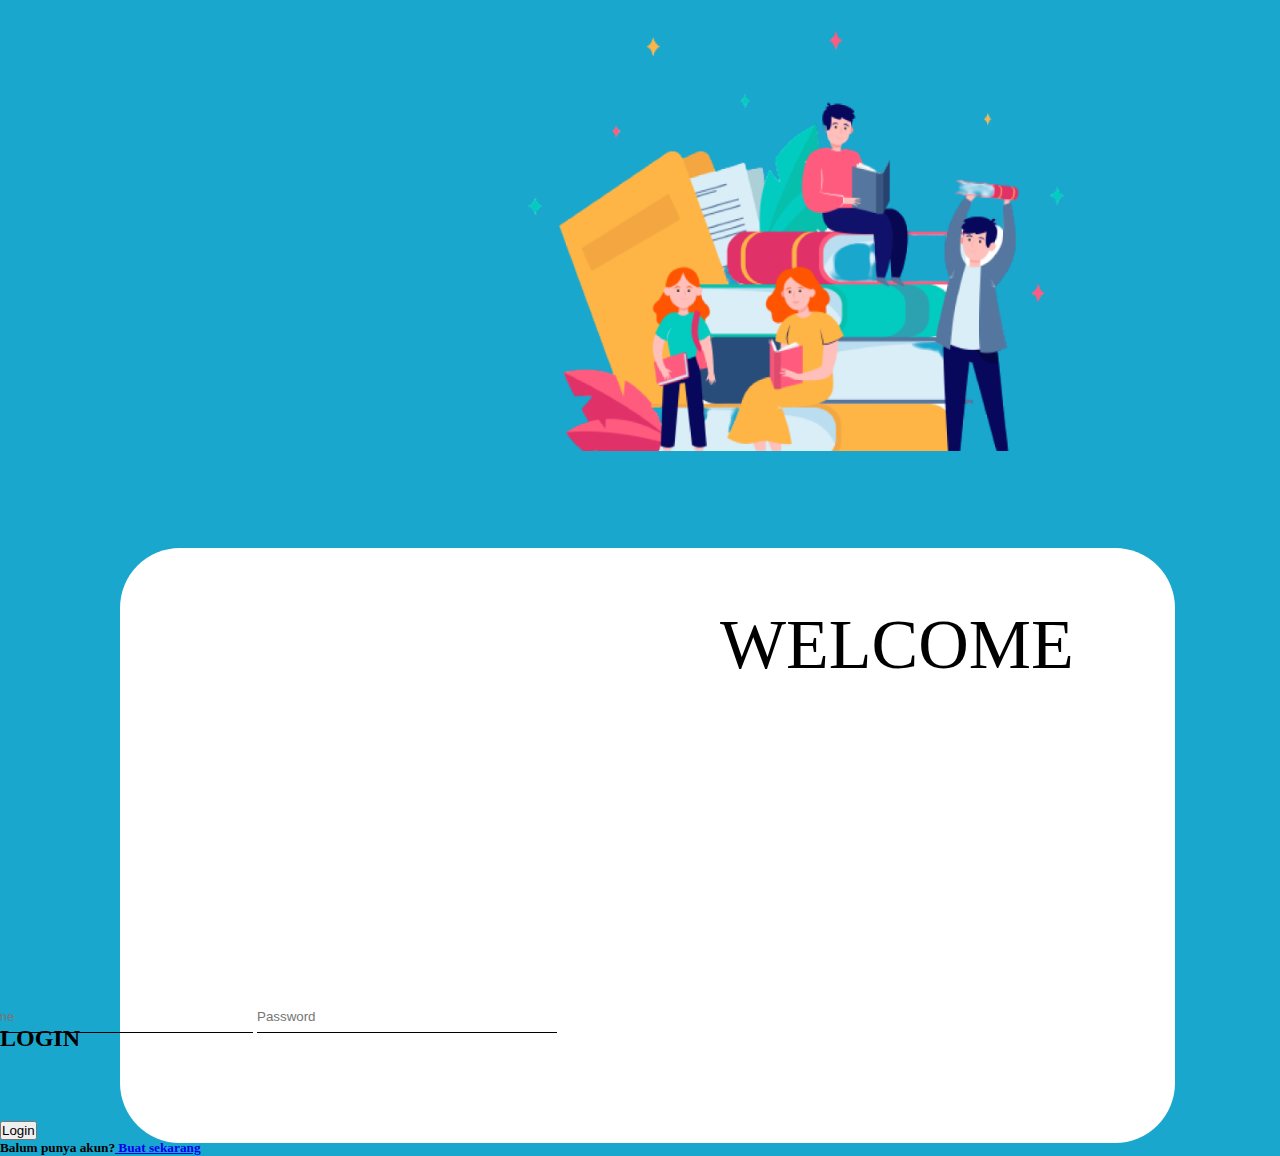
<file: index.html>
<!DOCTYPE html>
<html lang="en">
<head>
    <meta charset="UTF-8">
    <meta http-equiv="X-UA-Compatible" content="IE=edge">
    <meta name="viewport" content="width=device-width, initial-scale=1.0">
    <title>OSSION</title>
    <link rel="stylesheet" href="style.css">
</head>
<body>
    <div class="login">
        <img src="8609147_5836-removebg-preview 1.png">
    </div>
    <div class="page1">
        <div class="welcome">
            <h1>WELCOME</h1>
        </div>
    </div>
    <div class="login2">
    </div>
    <div class="login3">
        <h2>LOGIN</h2>
    </div>
    
    <div class="user">
            <input type="text" placeholder="Username">
            <input type="password" placeholder="Password"><br><br>
            <a href="#"><button class="button">Login</button></a>
        </div>
    </div>
    <div class="blmakn">
        <h5>Balum punya akun?<a href="register.html"> Buat sekarang<a></h5>
    </div>
    
    
</body>
</html>
</file>
<file: style.css>
*{
    padding: 0;
    margin: 0;
}
body{
    background: #19A7CE;
}
.bg{
    position: absolute;
    width: 1056.58px;
    height: 591.42px;
    left: 114.14px;
    top: 118.79px;
    background: #FFFFFF;
    border-radius: 60px;
}
.bg h1{
    position: absolute;
width: 474px;
height: 144px;
left: 584px;
top: 65px;

font-family: 'Century Schoolbook';
font-style: normal;
font-weight: 400;
font-size: 70px;
line-height: 84px;

color: #000000;

}
.bg img{
    position: absolute;
    width: 550px;
    height: 350px;
    left: 450px;
    top: 225px;
}
.bg2{
    position: absolute;
    width: 424.64px;
    height: 536.75px;
    left: 144px;
    top: 147px;
    background: #5BC0F8;
    border-radius: 50px;
}
.bg2 h1{
    position: absolute;
    width: 355.53px;
    height: 88.47px;
    left: 95px;
    top: 45px;
    font-family: 'Century Schoolbook';
    font-style: normal;
    font-weight: 400;
    font-size: 45px;
    line-height: 54px;
    color: #000000;
}
.bg2 input [type=text]{
    width: 100%;
    outline: 0;
    border: 0;
    border-bottom: 2px solid #FFFFFF;
    padding: 10px 0;
    background: transparent;
    font-size: 2om;
    color: #FFFFFF;
}
.input-group{
    width: 600px;
    position: relative;
    padding-top: 200px;
}
.input-field{
    width: 50%;
    outline: 0;
    border: 0;
    border-bottom: 2px solid #FFFFFF;
    padding: 10px 0;
    background: transparent;
    font-size: 2om;
    color: #FFFFFF;
    transition: 0.3s ease;
}

.page1{
    position: relative;
width: 1055px;
height: 595px;
left: 120px;
top: 118px;

background: #FFFFFF;
border-radius: 60px;
}

h1{
    position: relative;
width: 474px;
height: 144px;
left: 600px;
top: 55px;

font-family: 'Century Schoolbook';
font-style: normal;
font-weight: 400;
font-size: 70px;
line-height: 84px;

color: #000000;
}

img{
    position: relative;
width: 645px;
height: 426px;
left: 470px;
top: 25px;
}

.regist{
    position: relative;
width: 424px;
height: 540px;
left: 35px;
bottom: 547px;

background: #5BC0F8;
border-radius: 50px;
}

h3{
    position: relative;
width: 355.53px;
height: 88.47px;
left: 85px;
top: 50px;

font-family: 'Century Schoolbook';
font-style: normal;
font-weight: 400;
font-size: 45px;
line-height: 54px;

color: #000000;
}


td{
    position: relative;
    width: 100px;
    height: 29.82px;
    left: 0px;
    top: 0;
    font-family: 'Century Schoolbook';
    font-style: normal;
    font-weight: 400;
    font-size: 15px;
    line-height: 24px;
    color: #000000;

}

input{
    position: relative;
    width: 300px;
    height: 29.82px;
    left: -47px;
    top: -50px;
    background:none;
    border: 0;
    border-bottom: 1px solid #000000;
    margin-bottom: 20px;
}

input[type="submit"]{
    position: relative;
width: 127.19px;
height: 48.71px;
left: 157px;
top: -60px;

background: #FBE526;
border-radius: 50px;

font-family: 'Century Schoolbook';
font-style: normal;
font-weight: 400;
font-size: 20px;
line-height: 24px;

color: #000000;
}

.jk{
    position: relative;
    top: 0px;
    width: 350px;
}


.jk1{
    position: relative;
    top: 0px;  
    width: 200px; 
}

.kls{
    position: relative;
    top: 0px; 
    width: 50px;
}

.kls1{
    position: relative;
    top: 0px; 
    width: 50px;
}

.terserah-input{
    position: relative;
    width: 127.19px;
    height: 48.71px;
    left: 0px;
    top: 1px;
    
    background: #FBE526;
    border-radius: 50px;
    
    font-family: 'Century Schoolbook';
    font-style: normal;
    font-weight: 400;
    font-size: 20px;
    line-height: 24px;
    
    color: #000000; 
}

p{
    position: relative;
    width: 150px;
    height: 29.82px;
    left: 0px;
    top: 300px;
    font-family: 'Century Schoolbook';
    font-style: normal;
    font-weight: 400;
    font-size: 15px;
    line-height: 24px;
    color: #000000;
 
}

select{
    position: relative;
    width: 100px;
    height: 29.82px;
    left: -47px;
    top: -45px;
    margin-bottom: 20px;
    background-color: #5BC0F8;
    border: 0;
    border-bottom: 1px solid #000000;
    color: #2D607C;
}
</file>
